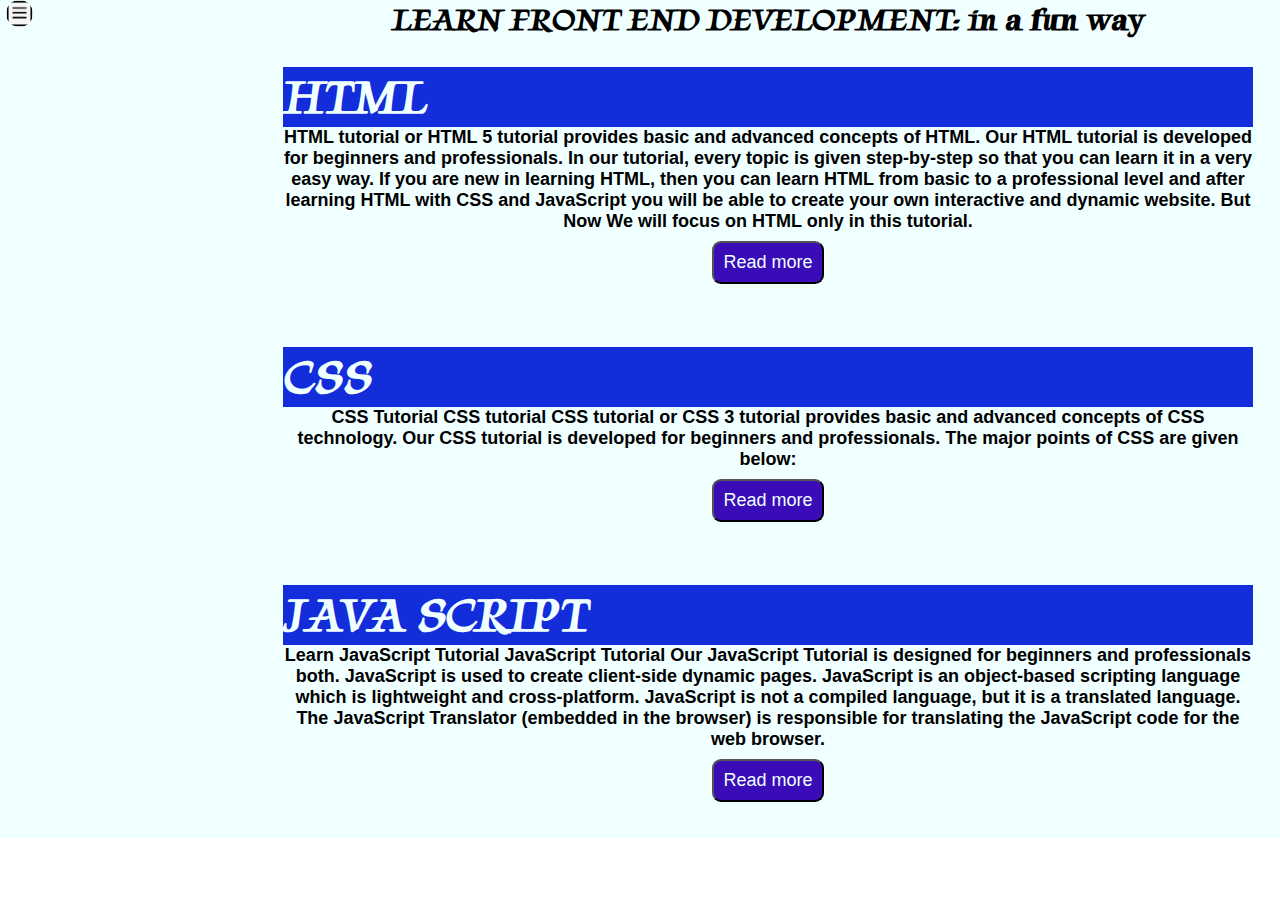
<file: blog.html>
<!DOCTYPE html>
<html lang="en">
<head>
    <meta charset="UTF-8">
    <meta http-equiv="X-UA-Compatible" content="IE=edge">
    <meta name="viewport" content="width=device-width, initial-scale=1.0">
    <title>myportfolio</title>
    <link rel="stylesheet" href="style.css">
</head>
<body>
<div class="container">    <div class="sidebar sidebarGo">
   
    <nav>
        <ul>
            <li><a href="index.html">Home</a>  </li>
            <li><a href="intro.html">Intro</a></li>
            <li><a href="services.html">Services</a>  </li>
            <li><a href="blog.html">Blog</a>  </li>
            <li><a href="contact.html">Contact</a> </li>

        </ul>
    </nav>
</div>

    
<div class="main">
    <div class="ham">
    <img src="ham.png" alt="nav bar" "> 
    </div>
    <div class="blogcontainer">
        <h1>LEARN FRONT END DEVELOPMENT: in  a fun way<h1>
        <div class="html">
        <h2>HTML</h2>
        <p>HTML tutorial or HTML 5 tutorial provides basic and advanced concepts of HTML. Our HTML tutorial is developed for beginners and professionals. In our tutorial, every topic is given step-by-step so that you can learn it in a very easy way. If you are new in learning HTML, then you can learn HTML from basic to a professional level and after learning HTML with CSS and JavaScript you will be able to create your own interactive and dynamic website. But Now We will focus on HTML only in this tutorial.</p>
        <a href="https://www.javatpoint.com/html-tutorial"> <button class="btn btn-sm"    >Read more</button></a>
    </div>
       <div class="css">
        <h2>CSS</h2>
        <p>CSS Tutorial
            CSS tutorial
            CSS tutorial or CSS 3 tutorial provides basic and advanced concepts of CSS technology. Our CSS tutorial is developed for beginners and professionals. The major points of CSS are given below:          
            </p>
        <a href="https://www.javatpoint.com/css-tutorial"> <button class="btn btn-sm"    >Read more</button></a>
    </div>
    <div class="js">
        <h2>JAVA SCRIPT</h2>
        <p>Learn JavaScript Tutorial
            JavaScript Tutorial
            Our JavaScript Tutorial is designed for beginners and professionals both. JavaScript is used to create client-side dynamic pages.
            
            JavaScript is an object-based scripting language which is lightweight and cross-platform.
            
            JavaScript is not a compiled language, but it is a translated language. The JavaScript Translator (embedded in the browser) is responsible for translating the JavaScript code for the web browser.
            
           </p>
        <a href="https://www.javatpoint.com/javascript-tutorial"> <button class="btn btn-sm"    >Read more</button></a>
    </div>
      

    </div>
      </div>
      <script src="script.js"> </script>

    
</body>
</html>
</file>
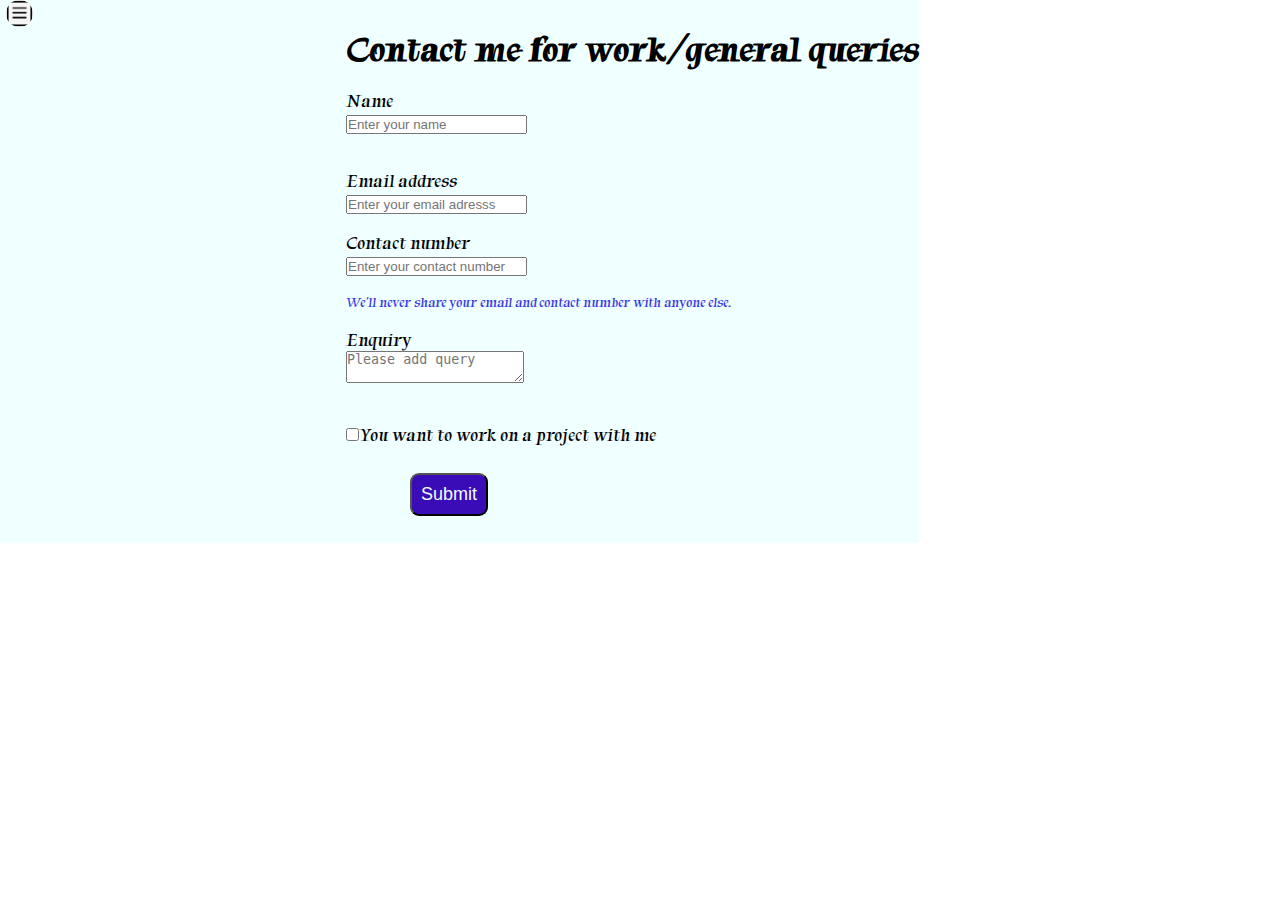
<file: contact.html>
<!DOCTYPE html>
<html lang="en">

<head>
    <meta charset="UTF-8">
    <meta http-equiv="X-UA-Compatible" content="IE=edge">
    <meta name="viewport" content="width=device-width, initial-scale=1.0">
    <title>myportfolio</title>
    <link rel="stylesheet" href="style.css">
</head>

<body>
    <div class="container">
        <div class="sidebar sidebarGo">

            <nav>
                <ul>
                    <li><a href="index.html">Home</a> </li>
                    <li><a href="intro.html">Intro</a></li>
                    <li><a href="services.html">Services</a> </li>
                    <li><a href="blog.html">Blog</a> </li>
                    <li><a href="contact.html">Contact</a> </li>


                </ul>
            </nav>
        </div>
        
            
        <div class="main">
            <div class="ham">
                <img src="ham.png" alt="nav bar" ">
             </div>
           
            <div class="contactform">
                <h1>Contact me for work/general queries</h1>
                
                <form>
                    <div class="nam">
                        <div class="namelabel"><label for="name"> Name </label></div>
                        <div class="nameinput"><input name="name" type="text"  placeholder="Enter your name"/></div>
                    </div>
                    <div class="email">
                      <div class="emaillabel"> <label for="email">Email address </label>
                        <div/> 
                        <div class="emailinput"><input name="email" type="text"  placeholder="Enter your email adresss"/></div>

                        
                    </div>
                    <div class="cont">
                        <div class="contlabel"><label for="contac">Contact number</label></div>
                        <div class="continput"><input name="contac" type="text"  placeholder="Enter your contact number "/></div>
                    </div>
                    <div class="emailtext" >We'll never share your email and contact number with anyone else.</div>

                   <div class="enquiry">
                       <div class="enquirylabel"> <label for="query">Enquiry</label></div>
                    <div class="enquiryinput"><textarea name="query" id="feedback" placeholder="Please add query"></textarea></div></div>

                   <div class="last">                   
                       <div class="checkbox"> 
                        <label for="checkbox">
                         </label></div>
               <div class="checkboxlabel"> <input type="checkbox" value="class X" name="class" id="checkbox"></div>
                
                <div id="aboutcheck" class="form-text">You want to work on a project with me</div></div>
                <div class="button"> <button>Submit</button></div>
                </div>
  </div>

                </form>
                <script src="script.js"> </script>
                    

</body>

</html>
</file>
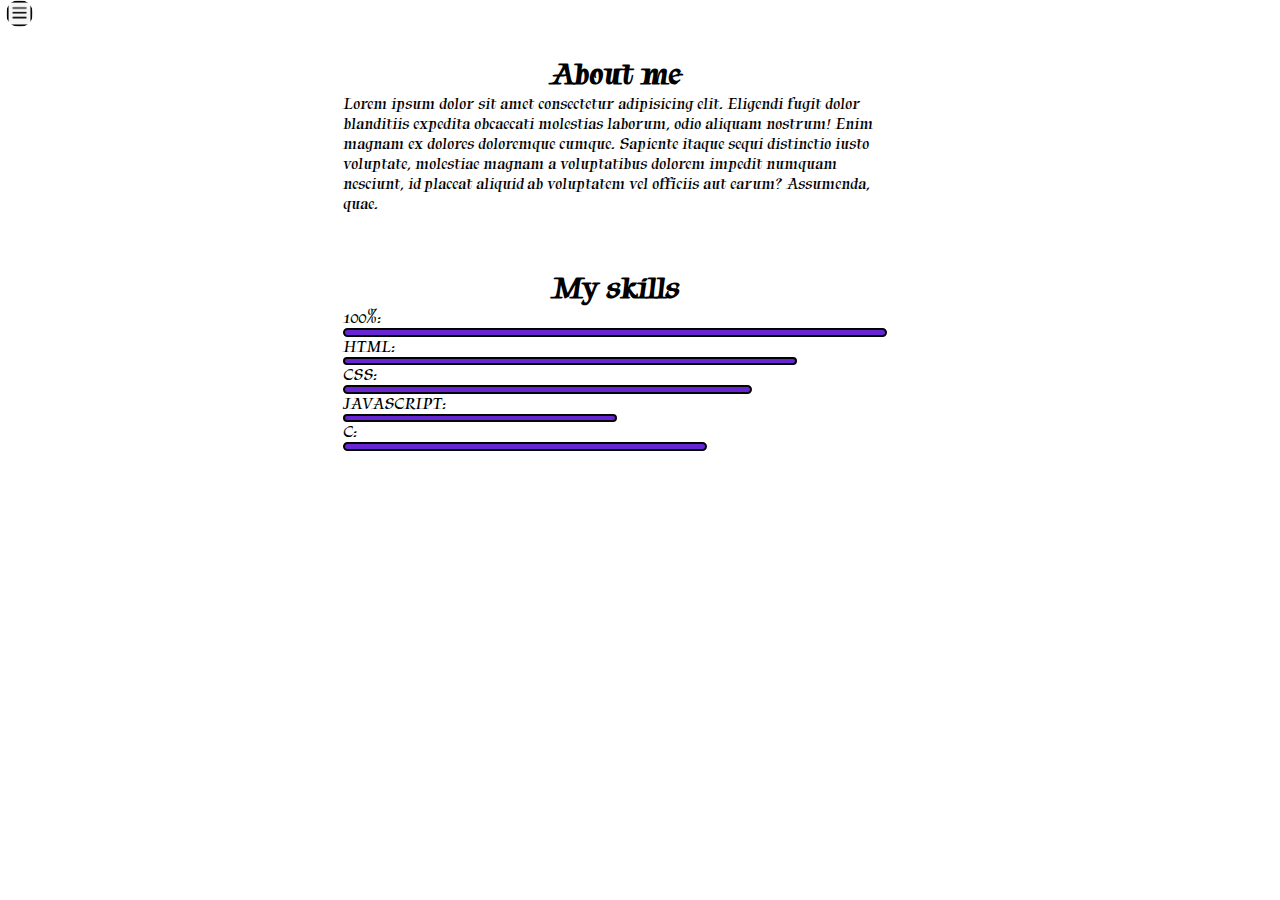
<file: intro.html>
<!DOCTYPE html>
<html lang="en">
<head>
    <meta charset="UTF-8">
    <meta http-equiv="X-UA-Compatible" content="IE=edge">
    <meta name="viewport" content="width=device-width, initial-scale=1.0">
    <title>myportfolio</title>
    <link rel="stylesheet" href="style.css">
</head>
<body>
<div class="container">    <div class="sidebar sidebarGo">
   
    <nav>
        <ul>
            <li><a href="index.html">Home</a>  </li>
            <li><a href="intro.html">Intro</a></li>
            <li><a href="services.html">Services</a>  </li>
            <li><a href="blog.html">Blog</a>  </li>
            <li><a href="contact.html">Contact</a> </li>

        </ul>
    </nav>
</div>

    
<div class="main">
    <div class="ham">
        <img src="ham.png" alt="nav bar" "> 
    <div class="intro">
     <div class="abtme">  <h1>About me</h1>
        <p>Lorem ipsum dolor sit amet consectetur adipisicing elit. Eligendi fugit dolor blanditiis expedita obcaecati molestias laborum, odio aliquam nostrum! Enim magnam ex dolores doloremque cumque. Sapiente itaque sequi distinctio iusto voluptate, molestiae magnam a voluptatibus dolorem impedit numquam nesciunt, id placeat aliquid ab voluptatem vel officiis aut earum? Assumenda, quae.</p>
    </div> 
    <div class="skills">
        <h1>My skills</h1>
        100%:<div class="cent"></div>
      HTML:<div class="skl1"></div>
      CSS:<div class="skl2"></div>
      JAVASCRIPT:<div class="skl3"></div>
      C:<div class="skl4"></div>
    </div>
    </div>
    
   </div>
   <script src="script.js"> </script>

    
</body>
</html>
</file>
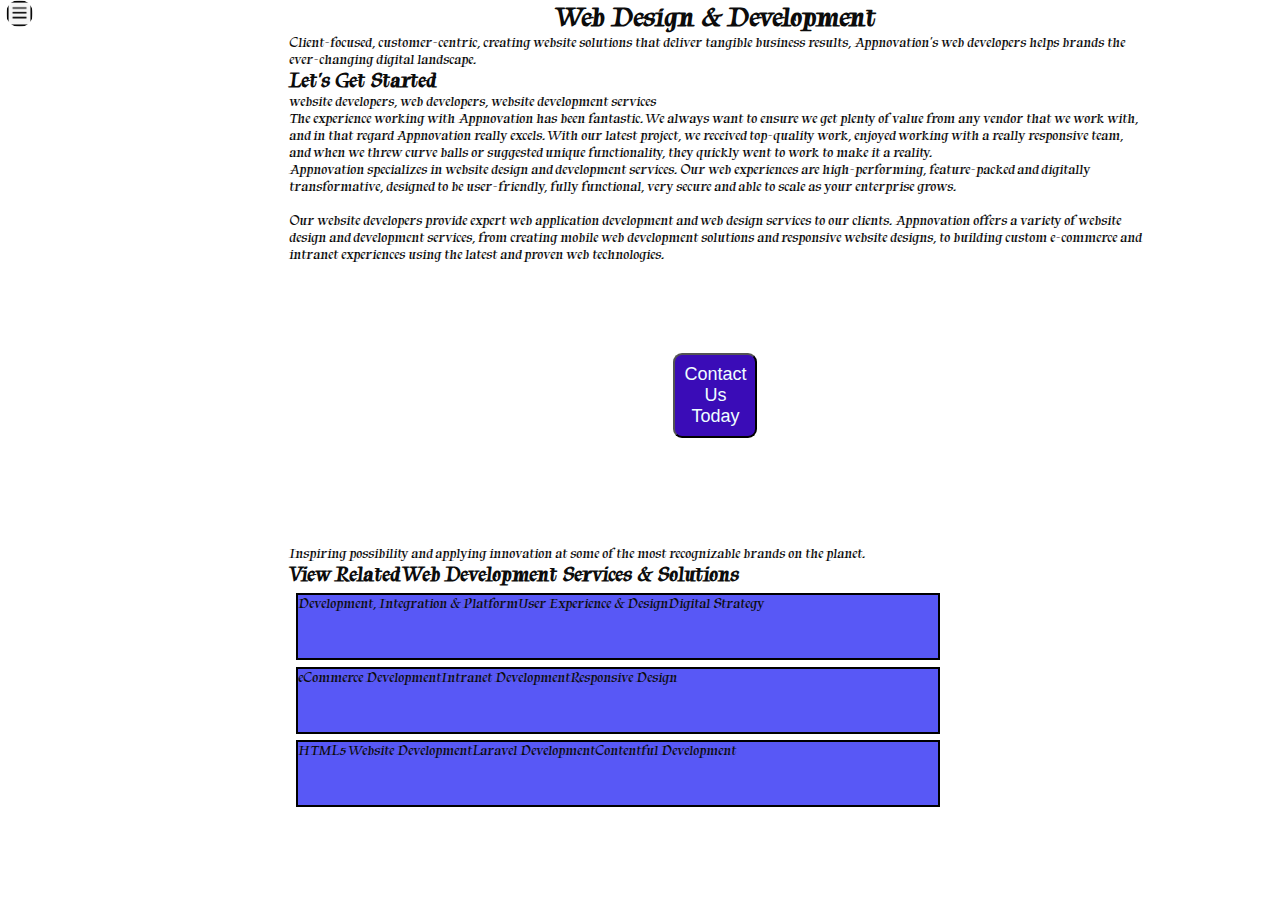
<file: services.html>
<!DOCTYPE html>
<html lang="en">
<head>
    <meta charset="UTF-8">
    <meta http-equiv="X-UA-Compatible" content="IE=edge">
    <meta name="viewport" content="width=device-width, initial-scale=1.0">
    <title>myportfolio</title>
    <link rel="stylesheet" href="style.css">
</head>
<body>
<div class="container">    <div class="sidebar sidebarGo">
   
    <nav>
        <ul>
            <li><a href="index.html">Home</a>  </li>
            <li><a href="intro.html">Intro</a></li>
            <li><a href="services.html">Services</a>  </li>
            <li><a href="blog.html">Blog</a>  </li>
            <li><a href="contact.html">Contact</a> </li>

        </ul>
    </nav>
</div>

    
<div class="main">
    <div class="ham">
        <img src="ham.png" alt="nav bar" "> 
    <div class="servicescontainer"> 
        <h1>Web Design & Development</h1>
        <p1>Client-focused, customer-centric, creating website solutions that deliver tangible business results, Appnovation's web developers helps brands the ever-changing digital landscape.</p1>

       <h2> Let's Get Started</h2>
       <p2> website developers, web developers, website development services</p2>
        <p3>The experience working with Appnovation has been fantastic. We always want to ensure we get plenty of value from any vendor that we work with, and in that regard Appnovation really excels. With our latest project, we received top-quality work, enjoyed working with a really responsive team, and when we threw curve balls or suggested unique functionality, they quickly went to work to make it a reality. </p3>
        
        
        
        
       <p4>
        Appnovation specializes in website design and development services. Our web experiences are high-performing, feature-packed and digitally transformative, designed to be user-friendly, fully functional, very secure and able to scale as your enterprise grows.  
        
       </p4>
      <br> <p5>
        Our website developers provide expert web application development and web design services to our clients. Appnovation offers a variety of website design and development services, from creating mobile web development solutions and responsive website designs, to building custom e-commerce and intranet experiences using the latest and proven web technologies. 
    </p5>


       <a href="contact.html" >   <button btn btn sm>Contact Us Today</button></a>
        
       <br><p6>Inspiring possibility and applying innovation at some of the most recognizable brands on the planet.
    </p6>  
        
        
        
        <h2>View Related Web Development Services & Solutions</h2>
        
            <div class="gridcontainer">
             

                

                <div class="grid1"><div class="item1">
                    Development, Integration & Platform 

                </div>
                <div class="item2">User Experience & Design
                

                </div>
                <div class="item3">Digital Strategy
                

                </div></div>
                <div class="grid2"><div class="item4">eCommerce Development

                </div>
                <div class="item5">Intranet Development
                

                </div>
                <div class="item6">Responsive Design

                </div></div>
                
               <div class="grid3"> <div class="item7">HTML5 Website Development
                

            </div>
            <div class="item8">Laravel Development

            </div>
            <div class="item9">Contentful Development
</div>
              
            </div>
                
            </div>
                
                
               
                
           
        
        
        </div>
    </div>  
    <script src="script.js">
     </script>  
       
</body>
</html>
</file>
<file: style.css>
@import url('https://fonts.googleapis.com/css2?family=Oleo+Script+Swash+Caps&family=Tapestry&family=Water+Brush&display=swap');


* {
    margin: 0;
    padding: 0;
}

.sidebar {
    
    transform: translateY(3vh);
    background: rgb(192, 195, 188);
    /* font-family:Oleo Script Swash Caps; */
    height: 100vh;
    width: 130px;
    position: absolute
    ;


}

.sidebar nav {
    padding: 0vh 5vh;
    font-size: 3vh;
    /* background: rgb(178, 240, 22); */

}

.sidebar nav li {
    list-style-type: square;
    padding: 3vh 0vh;
    /* text-decoration: none; */
}

/* li:hover{
    color:rgb(232, 50, 50); */



a {
    text-decoration: none;
}

.sidebar nav ul li a:hover {
    /* color:hsl(0, 90%, 49%); */
    text-decoration: underline overline #FF3028;
}

.main {
    background:azure;
    font-family: Tapestry;
    /* width: 100vw;
    height: 100vh; */
}

.container {
    display: flex;


}

.devinfo {
    display: flex;
    background:  rgb(243, 233, 239);
    height: 100vh;
    width: 80vw;
    margin-left: 17vw;
    margin-top: 3vh;

    display: flex;

    flex-direction: row;
}

.flex1 {
    display: flex;
    /*display: flex;lign-items: center; */
    /* justify-content: center; */
    flex-direction: column;
    width: 60vw;
    margin: 0vh 0vw;

}




img {
    display: flex;
    /*display: flex;lign-items: center; */
    height: 60vh;
    width: 20vw;
    border-radius: 50vh;
    border-color: black;
    border-width: 1vh;


}

.hello {
    font-size: 5vh;
}

.name {
    font-size: 5vh;
    font-weight: bold;
}

.about {
    font-size: 3vh;
}

.moreabout {
    margin: 5vh 0vh;
    font-size: 2vh;

}

button {
    margin: 1vh 5vw;
    font-size: 2vh;

    padding: 1vh;
    border-radius: 1vh;
    background: rgb(58, 12, 183);
    cursor: pointer;
    color: azure;

}

button:hover {
    /* background: #2f05d6; */
    border-color: #FF3028;
    color:azure;
    /* display: flex; */

}
h1{
    text-align: center;
}

.contactform{
    /* text-align: center;
    display: flex; */
    font-size: 2vh;
    padding: 3vh 0vw 0vh 10vh;
    
}
.nam{
    font-size: 2vh;
    padding: 2vh 0vw;
    flex-direction: column;
}



.email{
     padding: 2vh 0vw;
     flex-direction: column;
} 
.cont{
    padding: 2vh 0vw;
    flex-direction: column;
}
.emailhelp{
    font-size: 0.01vh;
    padding: 2vh 0vw;
    flex-direction: column;
}
.emailtext{
    font-size: 1.5vh;
    /* padding: 2vh 0vw; */
    flex-direction: column;
    color: #3639e0;
}
.enquiry{
    display: flex;
    padding: 2vh 0vw;
    flex-direction: column;

}
.last{
    
    padding: 2vh 0vw;
    display:flex;
    flex-direction: row;


}
 .blogcontainer {
     margin-left: 20vw;
     
     }
     

.blogcontainer p{
    font-family: 'Segoe UI', Tahoma, Geneva, Verdana, sans-serif;
    font-size: 2vh;
    

    
}
.blogcontainer h2{
    display: inline;
    background: #122dd9;
    color:azure;
    display: flex;

    
}

.html{
    padding: 3vh;
}
.css{
    padding: 3vh
}
.js{
    padding: 3vh
}

.intro{
    padding: 3vh 3vh;
    display: flex;
    flex-direction: column;
}
.skills{

padding: 3vh 3vh;
    display: flex;
    flex-direction: column;
}
.abtme{

padding: 3vh 3vh;
    display: flex;
    flex-direction: column;
}
.skl1{
    background:rgb(104, 37, 211);
    height: 0.5vh;
    width: 50vh;
   display: flex;
   border-radius: 5vh;
  
   border: 2px solid rgb(1, 0, 1);
   
}
.skl2{
    background:rgb(104, 37, 211);
    height: 0.5vh;
    width: 45vh;
   display:flexbox;
   border-radius: 5vh;
   
   border: 2px solid rgb(4, 4, 4)
}
.skl3{
    background:rgb(104, 37, 211);
    height: 0.5vh;
    width: 30vh;
   display: flex;
   border-radius: 5vh;
   border: 2px solid #060607
  
   
}
.skl4{
    background:rgb(104, 37, 211);
    height: 0.5vh;
    width: 40vh;
   display: flex;
    border-radius: 5vh;
    border: 2px solid black
   
}

   .cent{
    background:rgb(104, 37, 211);
    height: 0.5vh;
    width: 60vh;
   display: flex;
    border-radius: 5vh;
    border: 2px solid black

}
.servicescontainer{
    
     height: 100vh;
     width: 80vw; 
    display: flex;
    flex-direction: column;
    margin-left: 20vw;
    

    font-size: 1.5vh;
    color: #0c0c0c;
}
.servicescontainer button{
    margin: 10vh 30vw ;
    text-align: center;
   }
   
/* .gridcontainer div{
    display: flex;
    background-color: rgb(88, 88, 246);
    height: 8vh;
    
    width: 20vw;
    margin: 1vh;
    
    border: 2px solid black;
    flex-direction: row;
    
    

} */
.grid1{
    display: flex;
    background-color: rgb(88, 88, 246);
    height: 7vh;
    
    width: 50vw;
    margin: 0.7vh;
    
    border: 2px solid black;
    flex-direction: row;
    
    
}
.grid2{
    display: flex;
    background-color: rgb(88, 88, 246);
    height: 7vh;
    
    width: 50vw;
    margin: 0.7vh;
    
    border: 2px solid black;
    flex-direction: row;
    
    
}
.grid3{
    display: flex;
    background-color: rgb(88, 88, 246);
    height: 7vh;
    
    width: 50vw;
    margin: 0.7vh;
    
    border: 2px solid black;
    flex-direction: row;
    
    
} 
@media screen and (max-width: 760px) {
    /* *{
      background-color: lightgreen;
        } */
    
    /* .sidebar{
        translate: -20vw;
    } */

     .devinfo{ 
       transform: translate -10vw;
        position: absolute;
    } 
}
/* .container{
    display: flex;
    flex-direction: column;
} */
.ham img{ 
    height: 3vh;
    width: 3vw;
    

}

    

.ham{
    display: flex;
   position: absolute;
   cursor: pointer;
    
    /* translate:-270px; */
    width: 0vw;
    margin-bottom: 5vh;
    margin-left: 0.5vw;

}




.sidebarGo{
transform:translate(-18vw);
}
/* .sidebar{
    transform:translateZ(0px);
} */

.intro{
    margin-left: 20vw;
}
.contactform{
    margin-left: 20vw;
    
}
</file>
